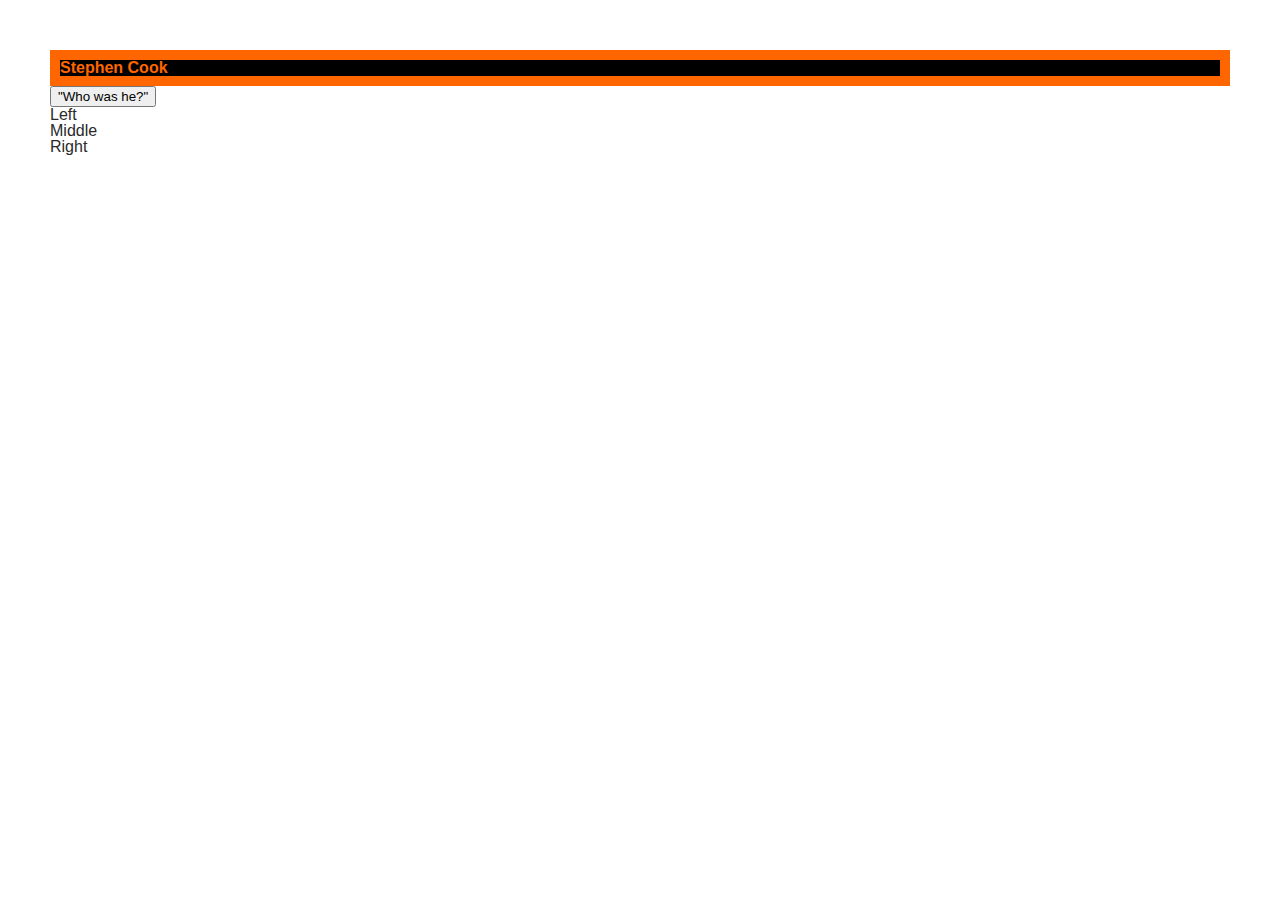
<file: jQuery.html>
<!DOCTYPE html>
<html>
  <head>
    <meta charset="utf-8" />
    <link href="screen.css" media="screen" rel="stylesheet" type="text/css" />
    <title>Grayson Kansala</title>
    <script src="https://ajax.googleapis.com/ajax/libs/jquery/3.4.1/jquery.min.js"></script>
    <script src="main.js"></script>
  </head>
  <body class="index">
    <div id="main" role="main">
      <div id="fade" id="top">
        <h1 id="mainHeader">Stephen Cook</h1>
      </div>
      <div id="gone" id="middle">
        <h2><button>"Who was he?"</button></h2>
      </div>
      <div id="bottom">
        <div id="bottomLeft">
          <p>Left</p>
        </div>
        <div id="bottomMiddle">
          <p>Middle</p>
        </div>
        <div id="bottomRight">
          <p>Right</p>
        </div>
      </div>
    </div>
  </body>
</html>
</file>
<file: screen.css>
html, body, div, span, applet, object, iframe,
h1, h2, h3, h4, h5, h6, p, blockquote, pre,
a, abbr, acronym, address, big, cite, code,
del, dfn, em, img, ins, kbd, q, s, samp,
small, strike, strong, sub, sup, tt, var,
b, u, i, center,
dl, dt, dd, ol, ul, li,
fieldset, form, label, legend,
table, caption, tbody, tfoot, thead, tr, th, td,
article, aside, canvas, details, embed,
figure, figcaption, footer, header, hgroup,
menu, nav, output, ruby, section, summary,
time, mark, audio, video {
  margin: 0;
  padding: 0;
  border: 0;
  font-size: 100%;
  font: angular;
  vertical-align: baseline; }
h1 {
  border: 10px solid rgb(255, 102, 0);
  background-color:black;
  color:rgb(255, 102, 0);

}
/* p { 
  border: Solid tomato;
  color: black;
} */
body {
  line-height: 1; }

ol, ul {
  list-style: none; }

table {
  border-collapse: collapse;
  border-spacing: 0; }

caption, th, td {
  text-align: left;
  font-weight: normal;
  vertical-align: middle; }

q, blockquote {
  quotes: none; }
  q:before, q:after, blockquote:before, blockquote:after {
    content: "";
    content: none; }

a img {
  border:0}

article, aside, details, figcaption, figure, footer, header, hgroup, menu, nav, section, summary {
  display: block; }

body {
  font-family: sans-serif;
  color: #2a2a2a; }

a {
  color: #000000; }
  a:hover {
    color: #000000; }

#main {
  padding: 50px; }
</file>
